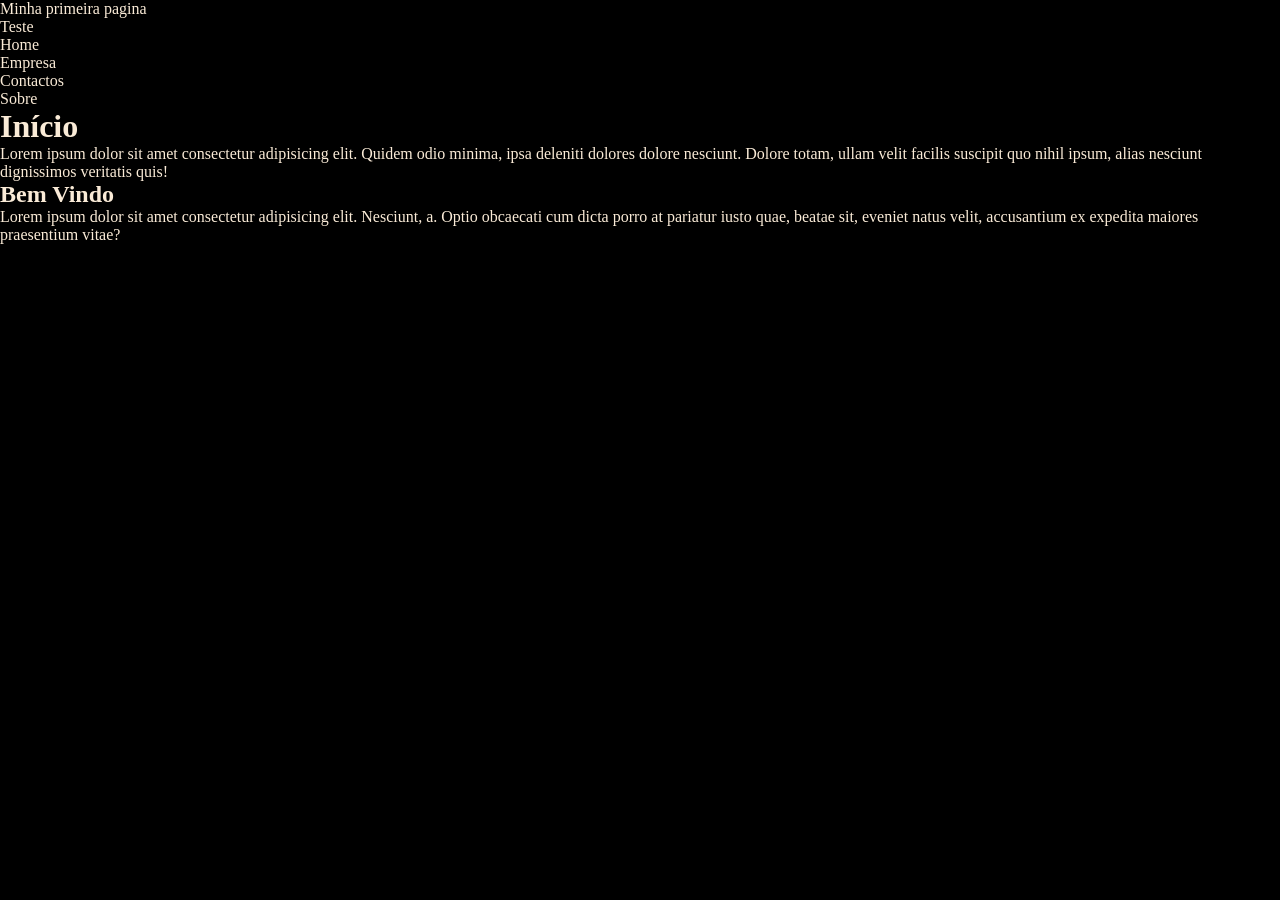
<file: index.html>
<!DOCTYPE html>
<html lang="en">

<head>
    <meta charset="UTF-8">
    <meta name="viewport" content="width=device-width, initial-scale=1.0">
    <link rel="stylesheet" href="assets/css/estilos.css">
    <title>Index</title>
</head>

<body>
    <header>
        <p>Minha primeira pagina</p>
        <p>Teste</p>
    </header>
    <nav>
        <ul>
            <li>Home</li>
            <li>Empresa</li>
            <li>Contactos</li>
            <li>Sobre</li>
        </ul>
    </nav>
    <h1>Início</h1>
    <p>Lorem ipsum dolor sit amet consectetur adipisicing elit. Quidem odio minima, ipsa deleniti dolores dolore
        nesciunt. Dolore totam, ullam velit facilis suscipit quo nihil ipsum, alias nesciunt dignissimos veritatis quis!
    </p>
    <h2>Bem Vindo</h2>
    <p>Lorem ipsum dolor sit amet consectetur adipisicing elit. Nesciunt, a. Optio obcaecati cum dicta porro at pariatur
        iusto quae, beatae sit, eveniet natus velit, accusantium ex expedita maiores praesentium vitae?</p>
    <script src="assets/js/App.js"></script>
</body>

</html>
</file>
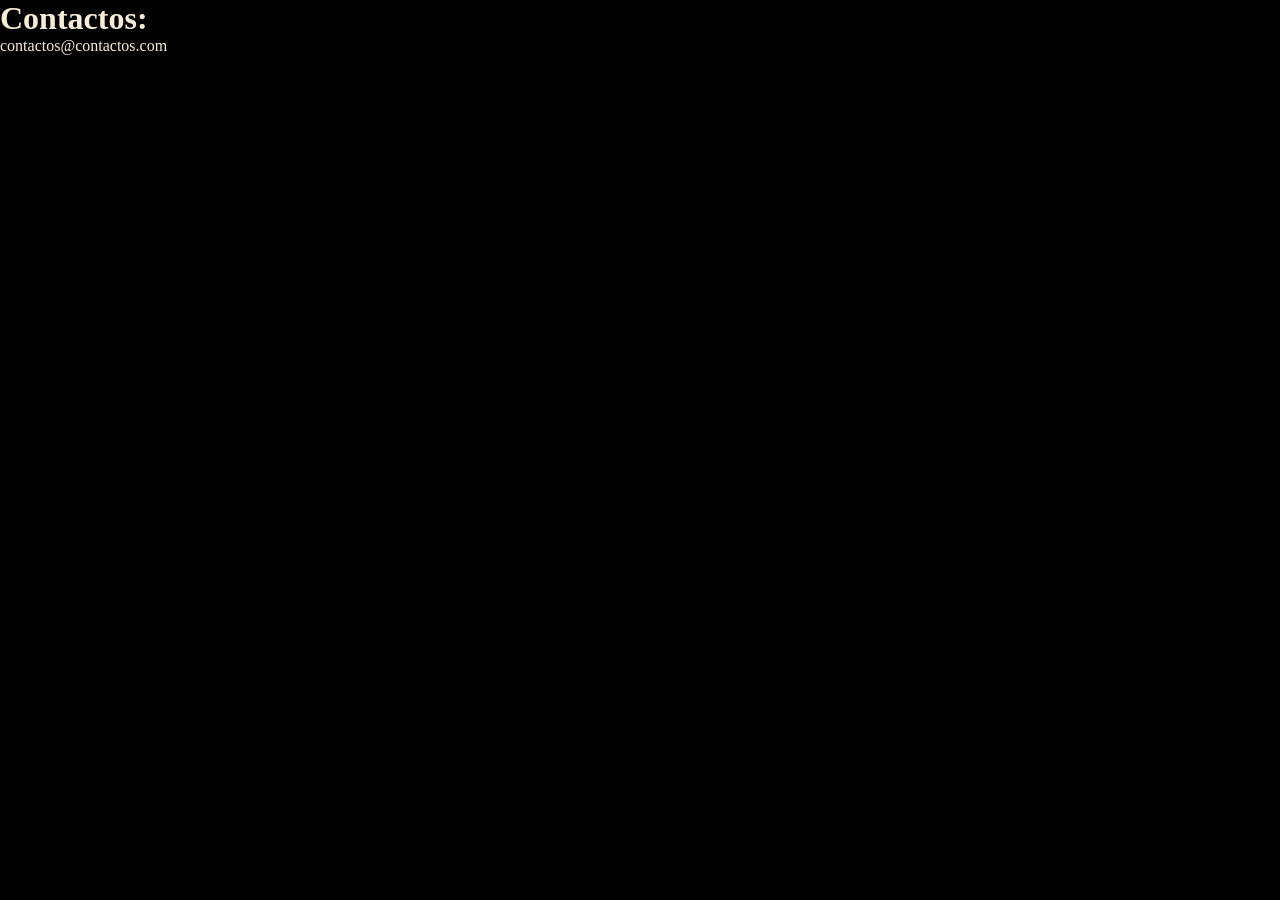
<file: contactos.html>
<!DOCTYPE html>
<html lang="en">
<head>
    <meta charset="UTF-8">
    <meta name="viewport" content="width=device-width, initial-scale=1.0">
    <link rel="stylesheet" href="assets/css/estilos.css">
    <title>Contactos</title>
</head>
<body>
    <h1>Contactos:</h1>
    <p>contactos@contactos.com</p>
    <script src="assets/js/App.js"></script>
</body>
</html>
</file>
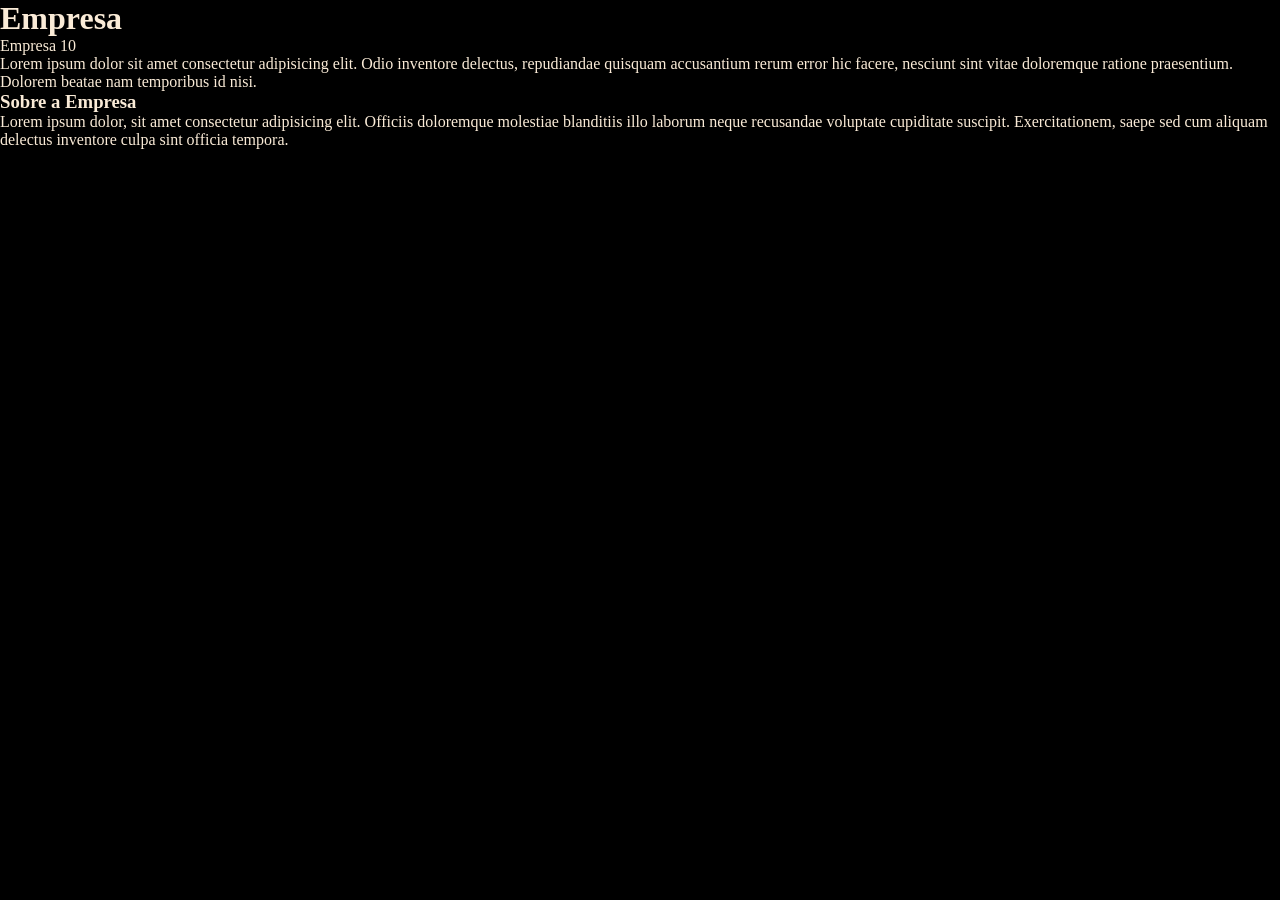
<file: empresa.html>
<!DOCTYPE html>
<html lang="en">
<head>
    <meta charset="UTF-8">
    <meta name="viewport" content="width=device-width, initial-scale=1.0">
    <link rel="stylesheet" href="assets/css/estilos.css">
    <title>Empresa</title>
</head>
<body>
    <h1>Empresa</h1>
    <p>Empresa 10</p>
    <p>Lorem ipsum dolor sit amet consectetur adipisicing elit. Odio inventore delectus, repudiandae quisquam accusantium rerum error hic facere, nesciunt sint vitae doloremque ratione praesentium. Dolorem beatae nam temporibus id nisi.</p>
    <h3>Sobre a Empresa</h3>
    <p>Lorem ipsum dolor, sit amet consectetur adipisicing elit. Officiis doloremque molestiae blanditiis illo laborum neque recusandae voluptate cupiditate suscipit. Exercitationem, saepe sed cum aliquam delectus inventore culpa sint officia tempora.</p>
    <script src="assets/js/App.js"></script>
</body>
</html>
</file>
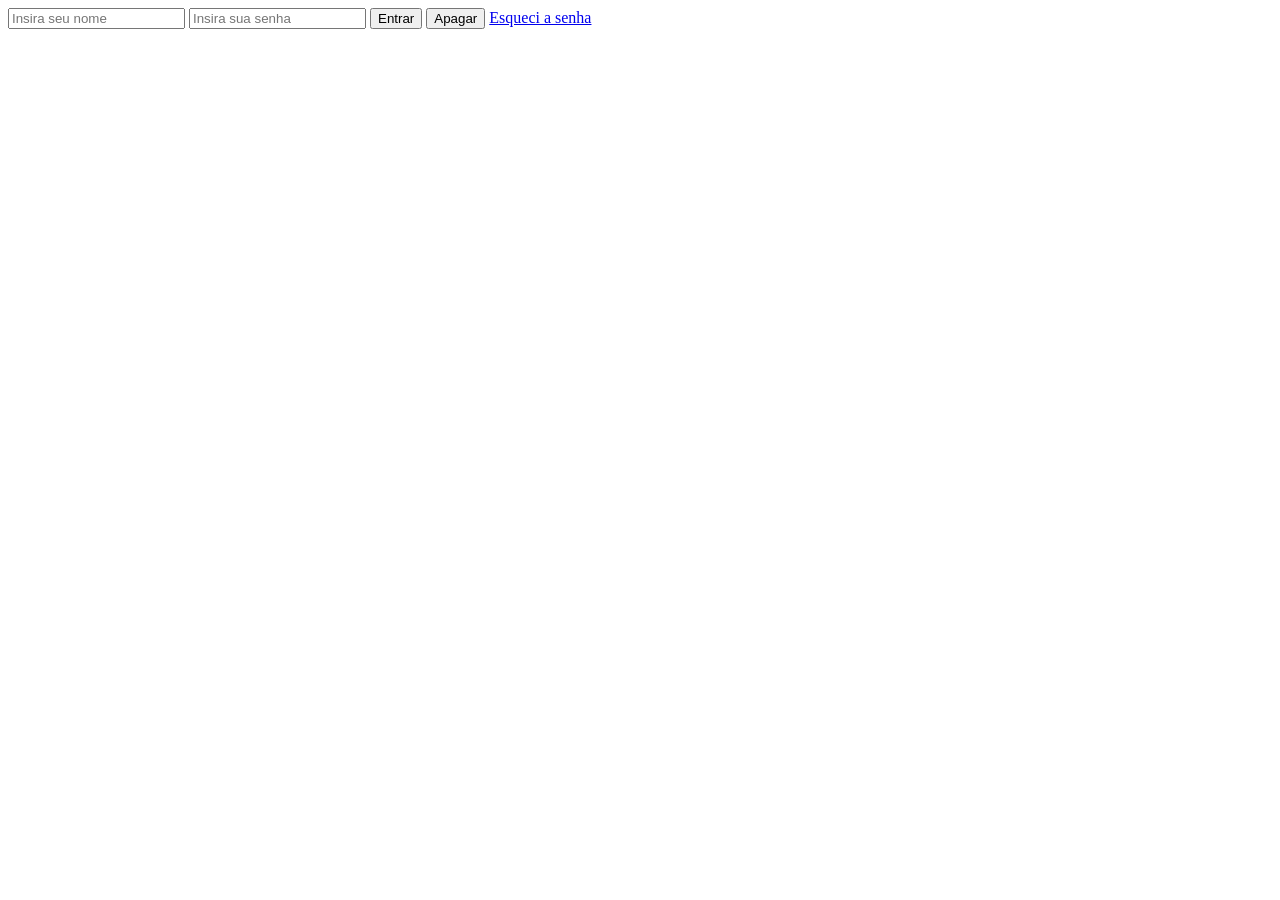
<file: login.html>
<!DOCTYPE html>
<html lang="en">
<head>
    <meta charset="UTF-8">
    <meta name="viewport" content="width=device-width, initial-scale=1.0">
    <title>Login do sistema</title>
</head>
<body>
    <form>
        <input type="text" placeholder="Insira seu nome">
        <input type="password" placeholder="Insira sua senha">
        <button type="submit">Entrar</button>
        <button type="reset">Apagar</button>
        <a href="#">Esqueci a senha</a>
    </form>
</body>
</html>
</file>
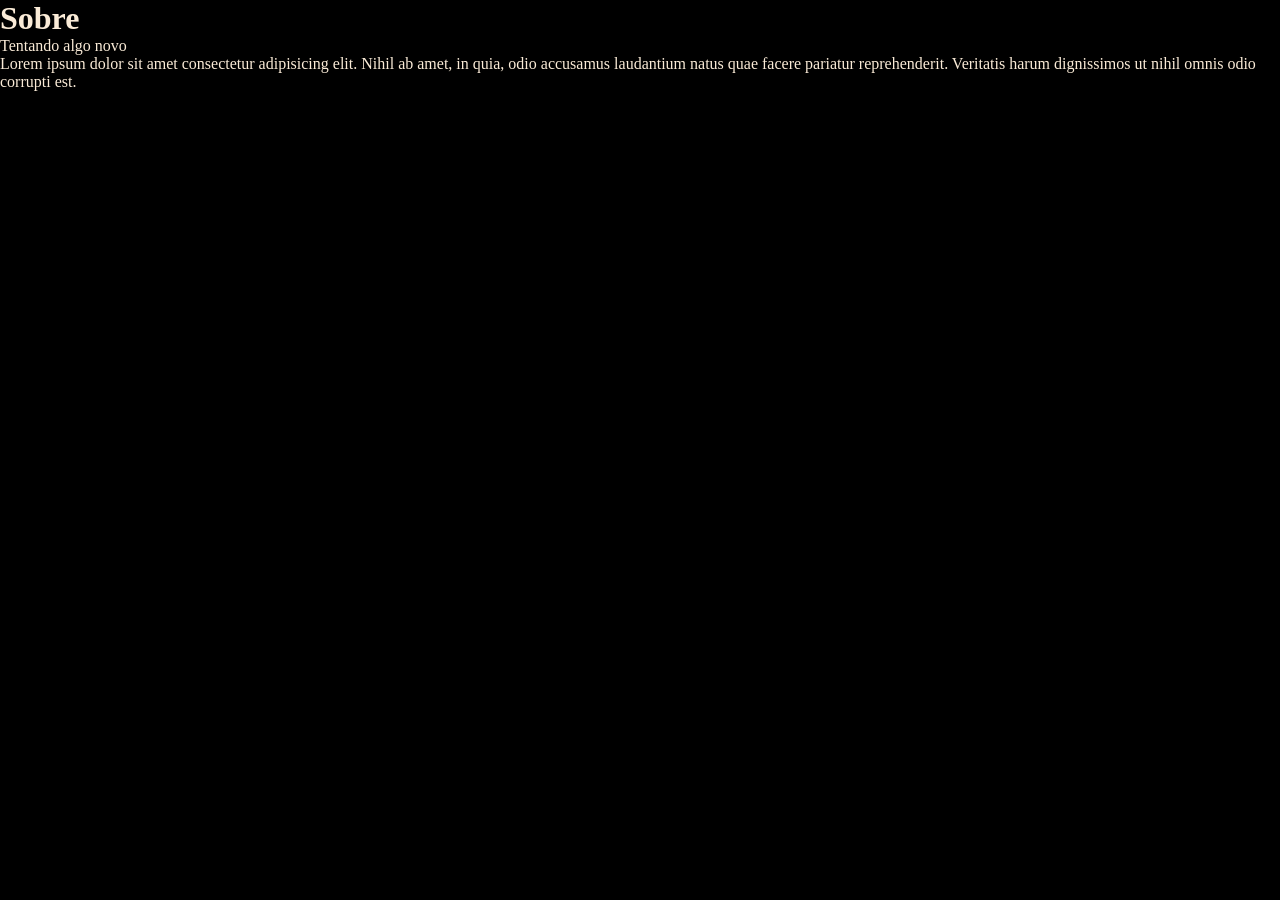
<file: sobre.html>
<!DOCTYPE html>
<html lang="en">
<head>
    <meta charset="UTF-8">
    <meta name="viewport" content="width=device-width, initial-scale=1.0">
    <link rel="stylesheet" href="assets/css/estilos.css">
    <title>Sobre</title>
</head>
<body>
    <h1>Sobre</h1>
    <p>Tentando algo novo</p>
    <span>Lorem ipsum dolor sit amet consectetur adipisicing elit. Nihil ab amet, in quia, odio accusamus laudantium natus quae facere pariatur reprehenderit. Veritatis harum dignissimos ut nihil omnis odio corrupti est.</span>
    <script src="assets/js/App.js"></script>
</body>
</html>
</file>
<file: assets/css/estilos.css>
* {
    padding: 0;
    margin: 0;
    box-sizing: border-box;
}

body {
background-color: black;
color: antiquewhite;
font-size: 16px;
}
</file>
